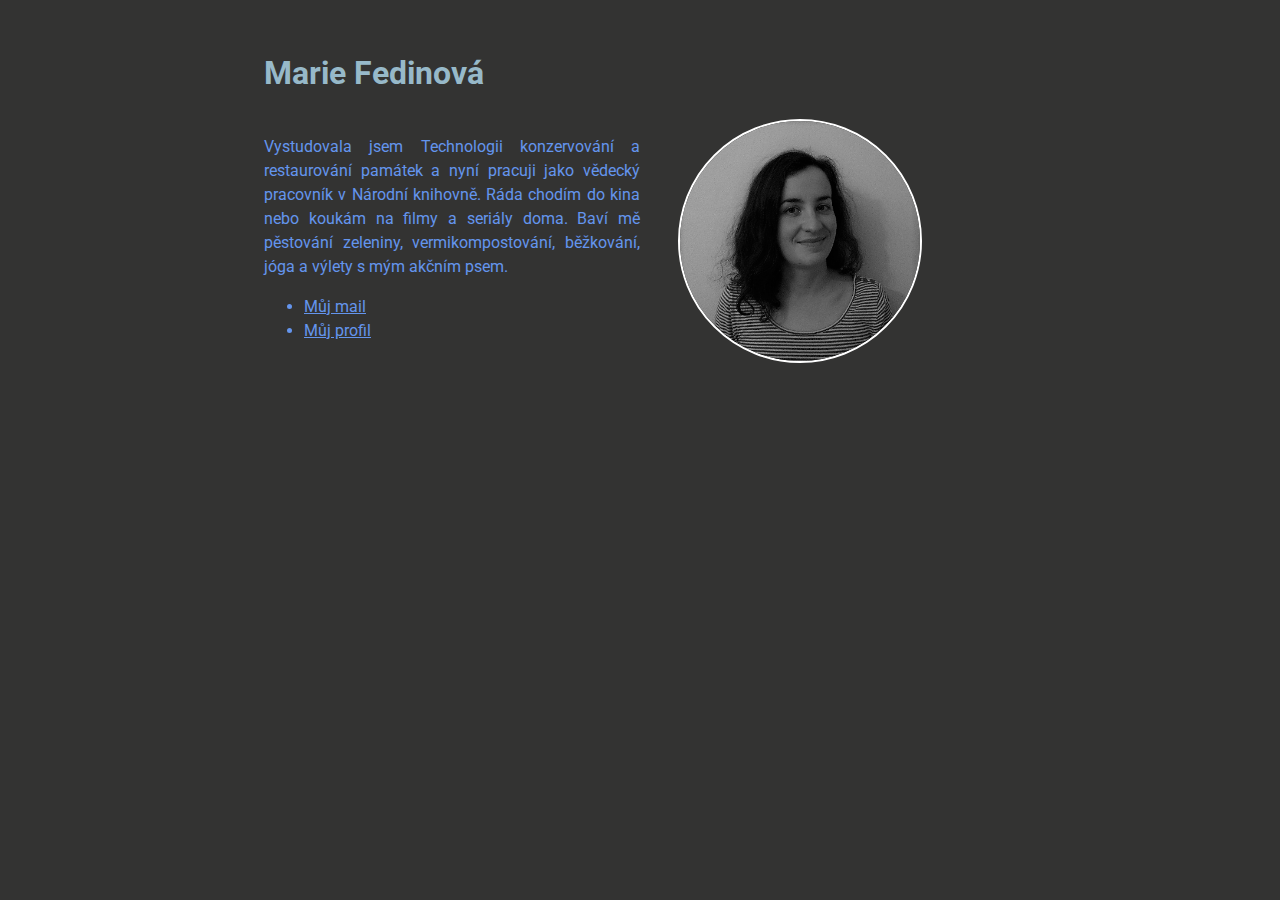
<file: index.html>
<!DOCTYPE html>
<html lang="cs">
<head>
    <meta charset="UTF-8">
    <meta name="viewport" content="width=device-width, initial-scale=1.0">
    <link rel="stylesheet" href="style.css">
    <link href="https://fonts.googleapis.com/css?family=Roboto:400,700&display=swap" rel="stylesheet">
    <title>Vizitka</title>
</head>
<body>
    <h1>
        Marie Fedinová
    </h1>
    <div class="text">
        <p>
            Vystudovala jsem Technologii konzervování a restaurování památek a nyní pracuji jako vědecký pracovník v Národní knihovně. 
            Ráda chodím do kina nebo koukám na filmy a seriály doma. 
            Baví mě pěstování zeleniny, vermikompostování, běžkování, jóga a výlety s mým akčním psem.
        </p>
        <p>
            <ul>
                <li>
                    <a href="mailto: mariesokolova@seznam.cz">Můj mail</a>
                </li>
                <li>
                    <a href="https://github.com/MarieFedinova">Můj profil</a>
                </li>
            </ul>      
        </p>
    </div>
    <div class="foto">
        <img src="foto.png" alt="vlastni_fotka">
    </div>
     
    
    
</body>
</html>
</file>
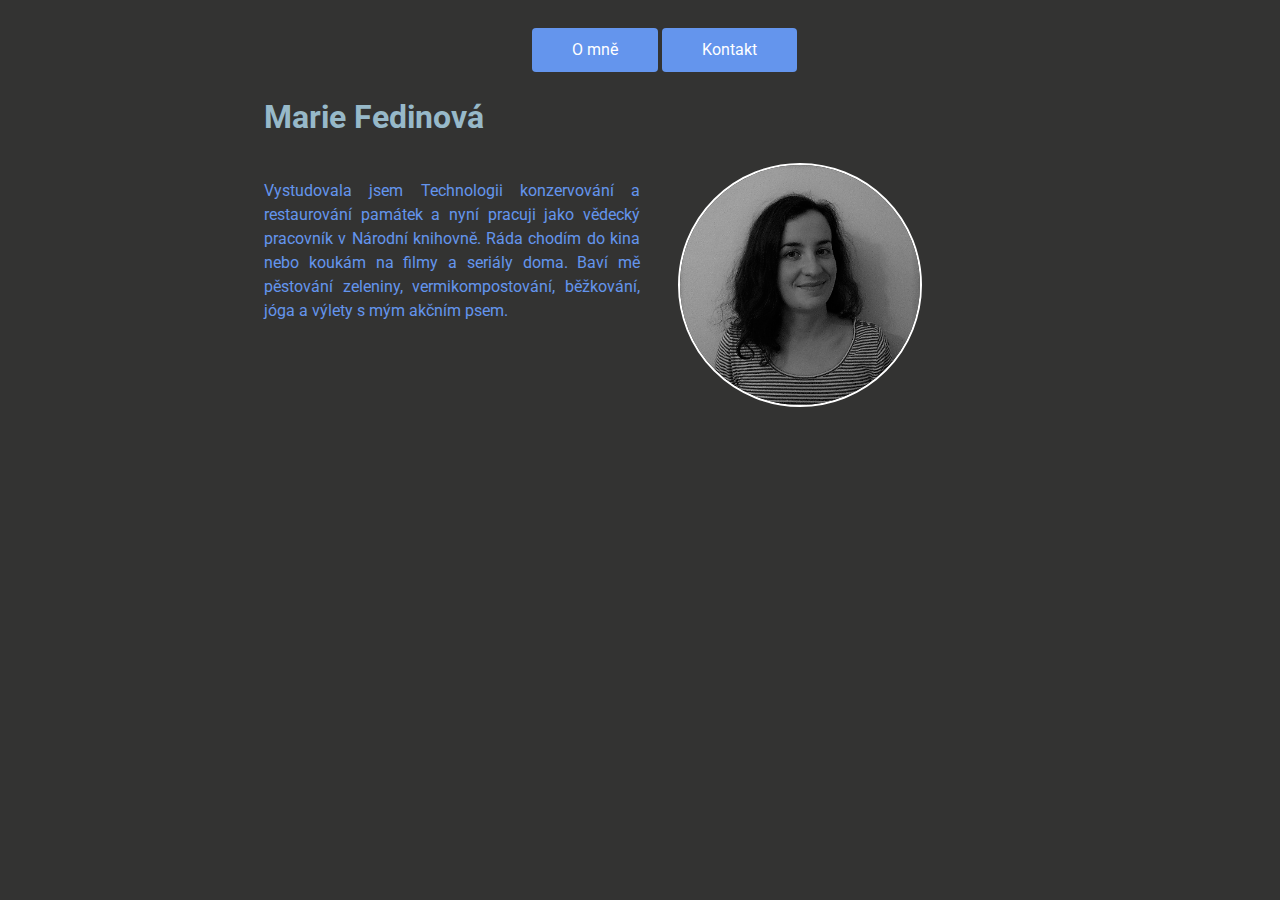
<file: o_mne.html>
<!DOCTYPE html>
<html lang="cs">
<head>
    <meta charset="UTF-8">
    <meta name="viewport" content="width=device-width, initial-scale=1.0">
    <link rel="stylesheet" href="style.css">
    <link href="https://fonts.googleapis.com/css?family=Roboto:400,700&display=swap" rel="stylesheet">
    <title>O mně</title>
</head>
<body>
    <ul class="menu">
        <li><a href="o_mne.html">O mně</a></li>
        <li><a href="kontakt.html">Kontakt</a></li>
    </ul>
    <h1>
        Marie Fedinová
    </h1>
    
    <div class="text">
        <p>
            Vystudovala jsem Technologii konzervování a restaurování památek a nyní pracuji jako vědecký pracovník v Národní knihovně. 
            Ráda chodím do kina nebo koukám na filmy a seriály doma. 
            Baví mě pěstování zeleniny, vermikompostování, běžkování, jóga a výlety s mým akčním psem.
        </p>
        
    </div>
    <div class="foto">
        <img src="foto.png" alt="portrét_Marie_Fedinová">
    </div>
     
    
    
</body>
</html>
</file>
<file: style.css>
html {
    box-sizing: border-box;
  }

body {
    color: cornflowerblue;
    font-family: 'Roboto', 'Arial';
    background-color: rgb(51, 51, 50);
    padding: 20px 20% 0 20%;
    text-align: justify;
    line-height: 1.5;

}

img {
    border-radius: 50%;
    width: 15rem;
    border: 2px solid white;
}

h1 {
    color: rgb(151, 185, 201);
}

.text {
    width: 50%;
    float: left;
}

.foto {
    width: 45%;
    float: right;
}

a {
    color: cornflowerblue;
}

.menu {
	margin: 0;
	padding: 0;
    width: 50rem;
    text-align: center;
}

.menu li {
    display: inline-block;
    margin: 0;
    padding: 0;
    background-color: cornflowerblue;
    border-radius: 4px;
}

.menu a {
	display: block;
	padding: 10px 40px;
	color: white;
    text-decoration: none;
    border-radius: 4px;
}

.menu a:hover {
	background-color: #07101a;
}

.menu a:focus {
	background-color: #07101a;
}
</file>
